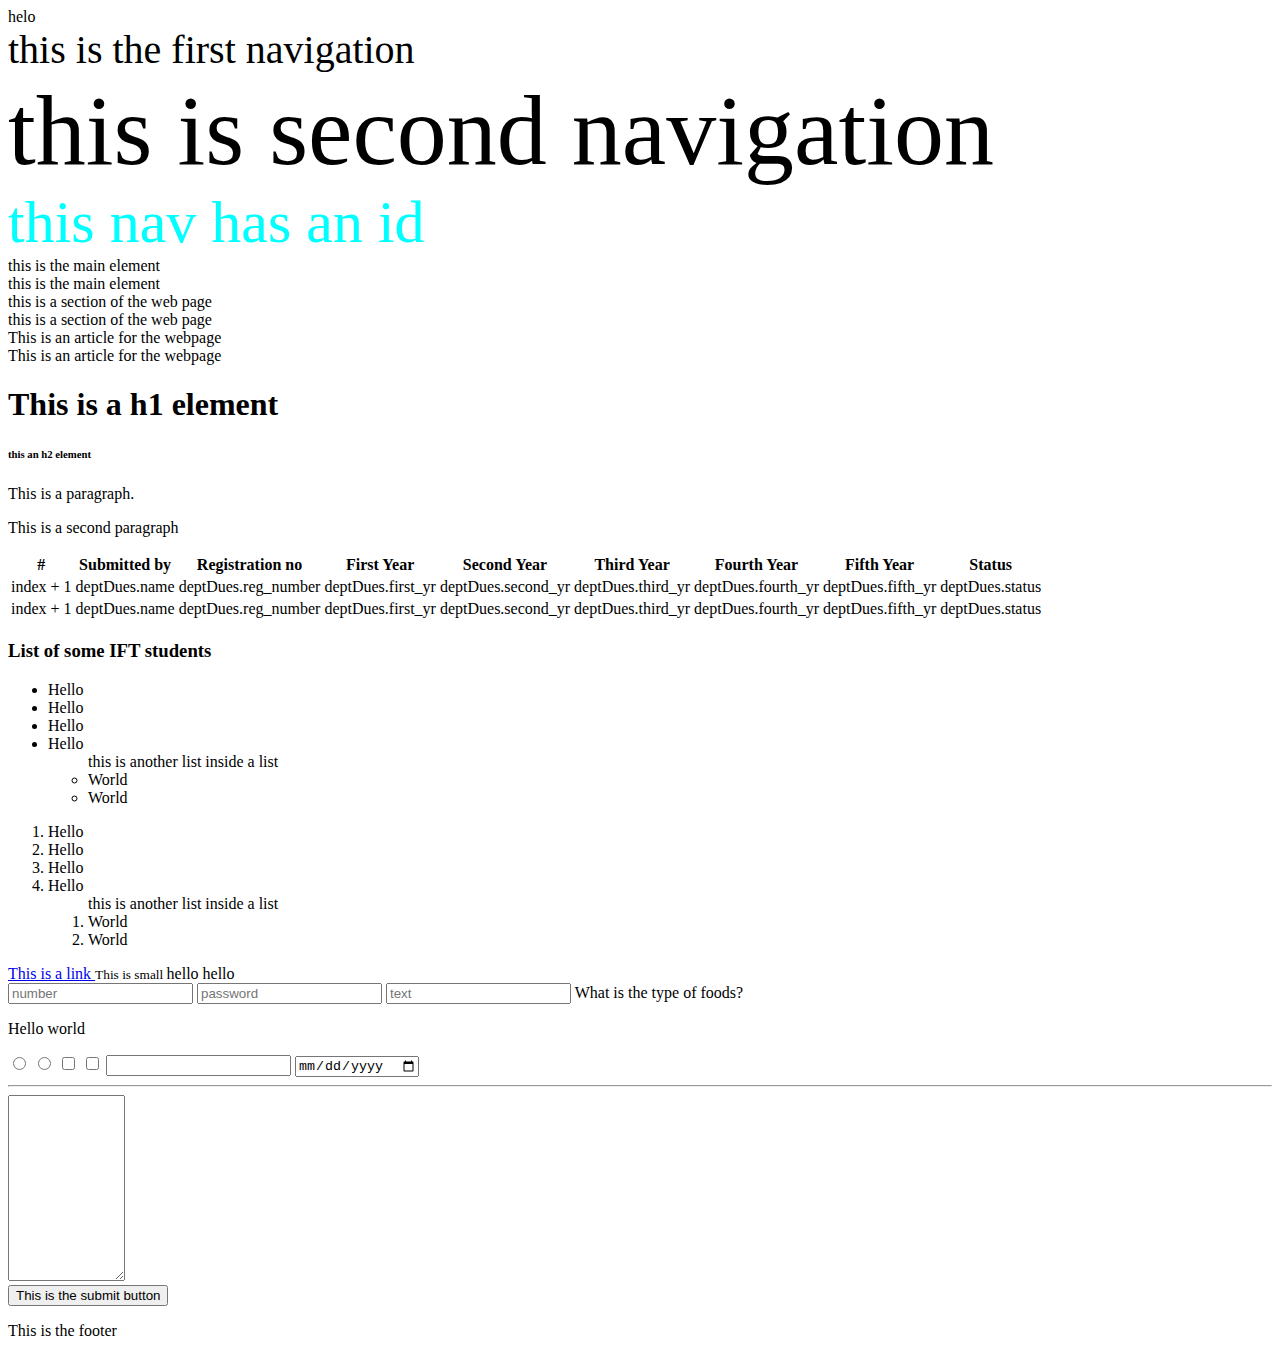
<file: index.html>
<!DOCTYPE html>
<html>

<head>
	<title> Hello world!</title>

	<!-- <link href="/style.css" rel="stylesheet">  -->

	<style>
		nav {
			font-size: 40px;
		}

		#navId{
			font-size: 60px;
			color:aqua;
		}

		.all_navs{
			font-size: 70px;
		}

	</style>
</head>

<body>
	<header style="display:none;"> This is a header </header>
	<header> helo </header>

	<nav> this is the first navigation </nav>

	<nav style="font-size: 100px;" class="all_navs"> this is second navigation </nav>

	<nav id="navId"> this nav has an id</nav>

	<main> this is the main element </main>

	<main> this is the main element </main>


	<section> this is a section of the web page </section>

	<section> this is a section of the web page </section>


	<article> This is an article for the webpage </article>

	<article> This is an article for the webpage </article>





	<h1> This is a h1 element <h6> this an h2 element </h6>
	</h1>
	<p> This is a paragraph. </p> This is a second paragraph </p>
	</p>

	<table>
		<thead>
			<tr>
				<th scope="col">#</th>
				<th scope="col">Submitted by</th>
				<th scope="col">Registration no</th>
				<th scope="col">First Year</th>
				<th scope="col">Second Year</th>
				<th scope="col">Third Year</th>
				<th scope="col">Fourth Year</th>
				<th scope="col">Fifth Year</th>
				<th scope="col">Status</th>
			</tr>
		</thead>

		<tbody>
			<tr>
				<td> index + 1 </td>
				<td> deptDues.name </td>
				<td> deptDues.reg_number </td>
				<td> deptDues.first_yr </td>
				<td> deptDues.second_yr </td>
				<td> deptDues.third_yr </td>
				<td> deptDues.fourth_yr </td>
				<td> deptDues.fifth_yr </td>
				<td> deptDues.status </td>
			</tr>
			<tr>
				<td> index + 1 </td>
				<td> deptDues.name </td>
				<td> deptDues.reg_number </td>
				<td> deptDues.first_yr </td>
				<td> deptDues.second_yr </td>
				<td> deptDues.third_yr </td>
				<td> deptDues.fourth_yr </td>
				<td> deptDues.fifth_yr </td>
				<td> deptDues.status </td>
			</tr>
		</tbody>
	</table>

	<h3>List of some IFT students </h3>

	<!-- This is a comment -->

	<ul>
		<li> Hello </li>
		<li> Hello </li>
		<li> Hello </li>
		<li> Hello </li>
		<ul> this is another list inside a list
			<li> World </li>
			<li>World </li>
		</ul>
	</ul>

	<ol>
		<li> Hello </li>
		<li> Hello </li>
		<li> Hello </li>
		<li> Hello </li>
		<ol> this is another list inside a list
			<li> World </li>
			<li>World </li>
		</ol>
	</ol>

	<a href="/fold/secondPage.html" target="_blank"> This is a link </a>
	<small> This is small </small>

	<span> hello hello </span>

	<form>

		<input placeholder="number" type="number" />
		<input placeholder="password" type="password" />
		<input placeholder="text" type="text" />
		<label id="one">
			What is the type of foods?
			<p> Hello world </p>
		</label>
		<input placeholder="radio" name="h" value="first testing" type="radio" />
		<input type="radio" name="h" value="testing" />
		<input type="checkbox" />
		<input type="checkbox" />
		<input type="email" required />
		<input type="date" />

		<hr />
		<textarea cols="12" rows="12"> </textarea>


		</textarea>

		<br />


		<button type="submit" onclick="sayhello()"> This is the submit button </button>


	</form>


	<footer>
		<p title="this is a footer"> This is the footer </p>
	</footer>
</body>

</html>

<script>
	function sayhello() {
		console.log("hello world")
	}
</script>
</file>
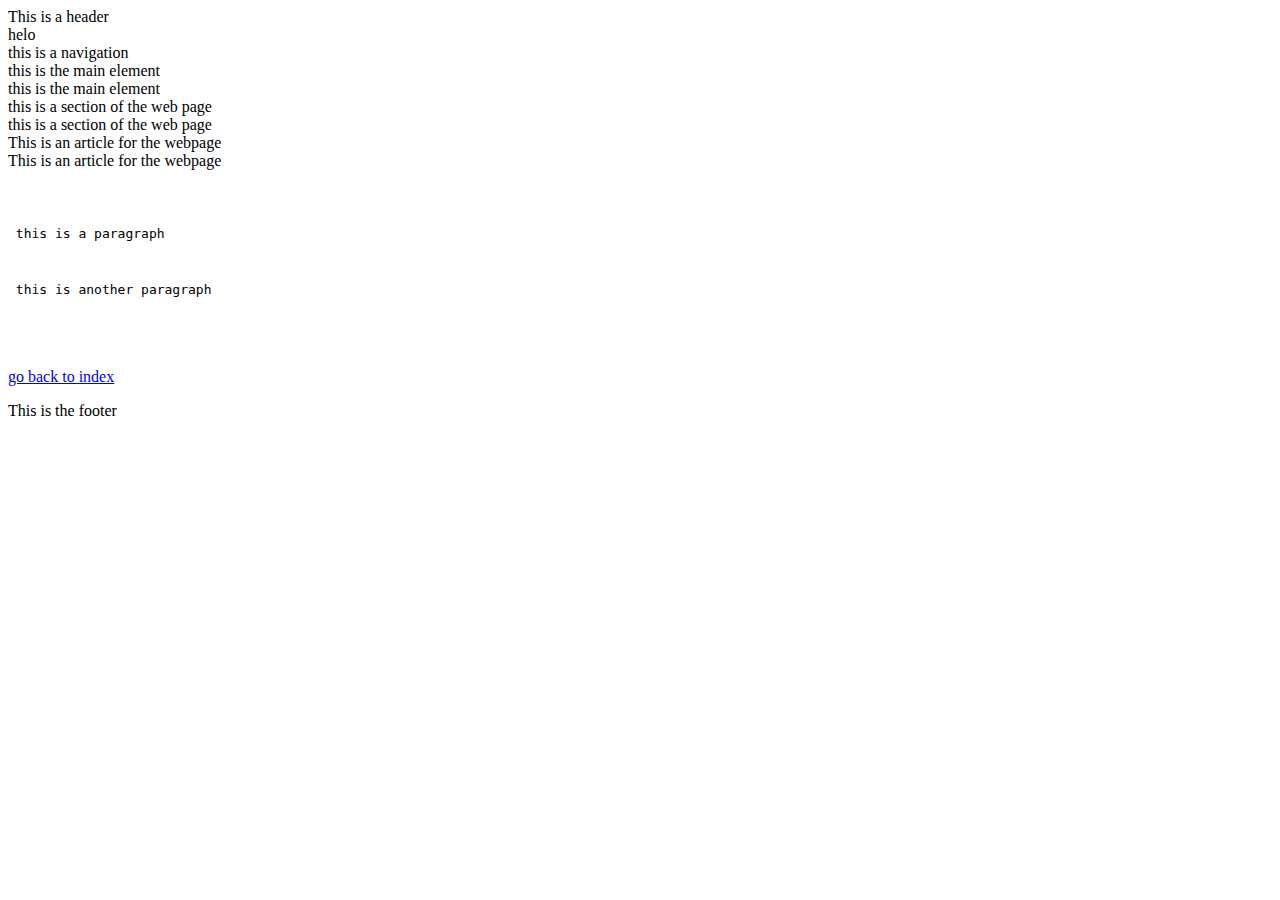
<file: fold/fold1/secondPage.html>
<!DOCTYPE html>
<html>

<head>
	<title> This is the second page </title>
</head>

<body>
	<header> This is a header </header>
	<header> helo </header>
	<nav> this is a navigation </nav>

	<main> this is the main element </main>

	<main> this is the main element </main>


	<section> this is a section of the web page </section>

	<section> this is a section of the web page </section>


	<article> This is an article for the webpage </article>

	<article> This is an article for the webpage </article>


	<pre>

		 <p> this is a paragraph </p> <p> this is another paragraph </p>

	</pre>





	 <a href="../../index.html"> go back to index </a>

	<footer>
		<p title="this is a footer"> This is the footer </p>
	</footer>
</body>

</html>

<script>
	function sayhello() {
		console.log("hello world")
	}
</script>
</file>
<file: style.css>
nav{
    font-size: 40px;
}
</file>
